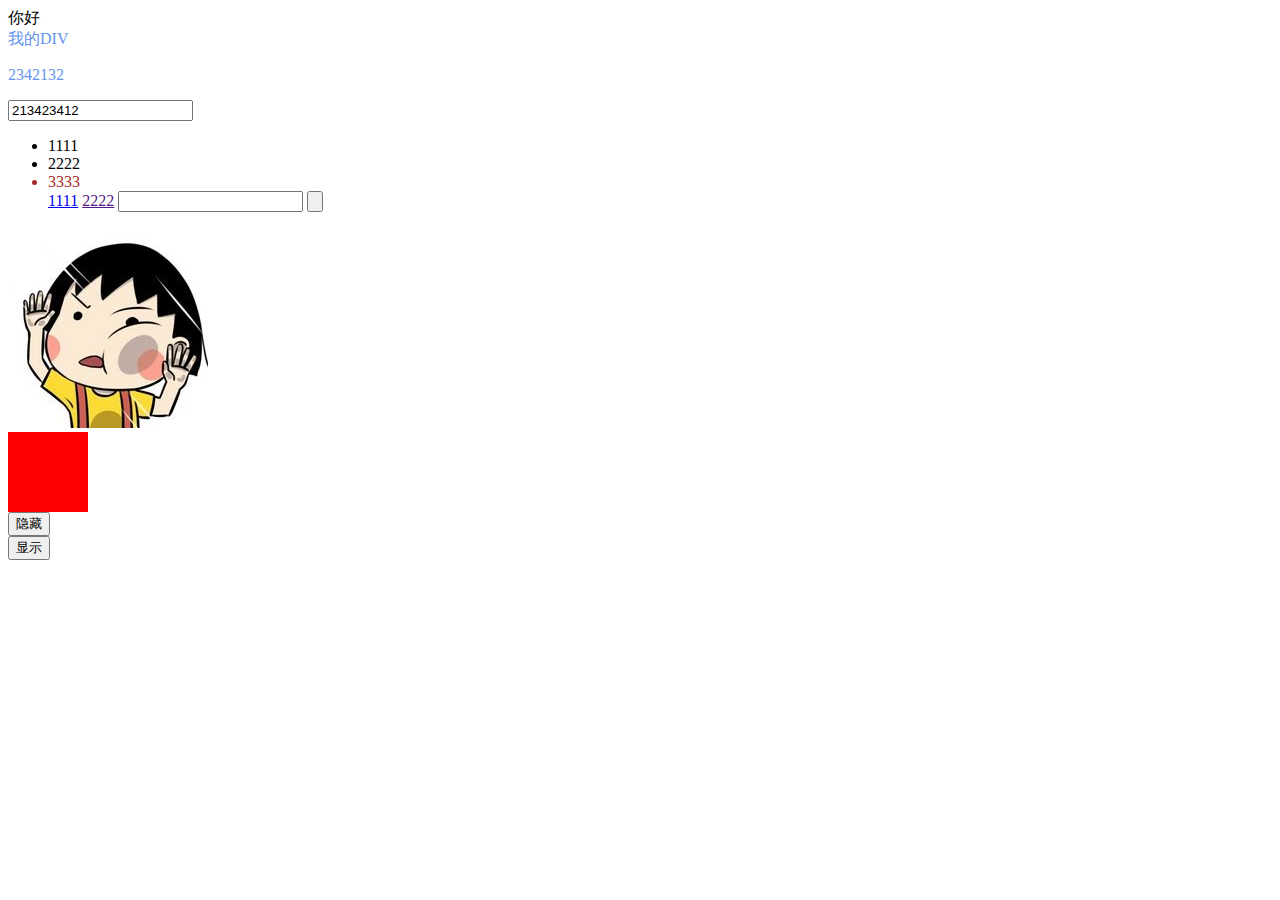
<file: index.html>
<!DOCTYPE html>
<html lang="en">
<head>
    <meta charset="UTF-8">
    <title>jQuery-NO.1</title>
    <script src="jquery-3.1.0.js"></script>
    <script src="mian.js"></script>
    <link href="style.css" type="text/css" rel="stylesheet">
</head>
<body>
<div id="div1">你好</div>
<div class="myDiv">我的DIV</div>
<p class="myDiv">2342132</p>
<input type="text" value="213423412">
<ul>
    <li>1111</li>
    <li>2222</li>
    <li style="color: brown">3333</li>
    <a href="#">1111</a>
    <a href="">2222</a>
    <input type="text" id="userName">
    <input type="button">
</ul>
<img src="0.jpg" alt="">

<div id="content" style="display: none">内容</div>


<div id="animation" style="width:80px;height:80px;background-color:red;"></div>

<div id="message">
<button id="hidden">隐藏</button>
</div>
<button id="show">显示</button>

</body>
</html>
</file>
<file: style.css>
.myDiv{
    color: cornflowerblue;
}
</file>
